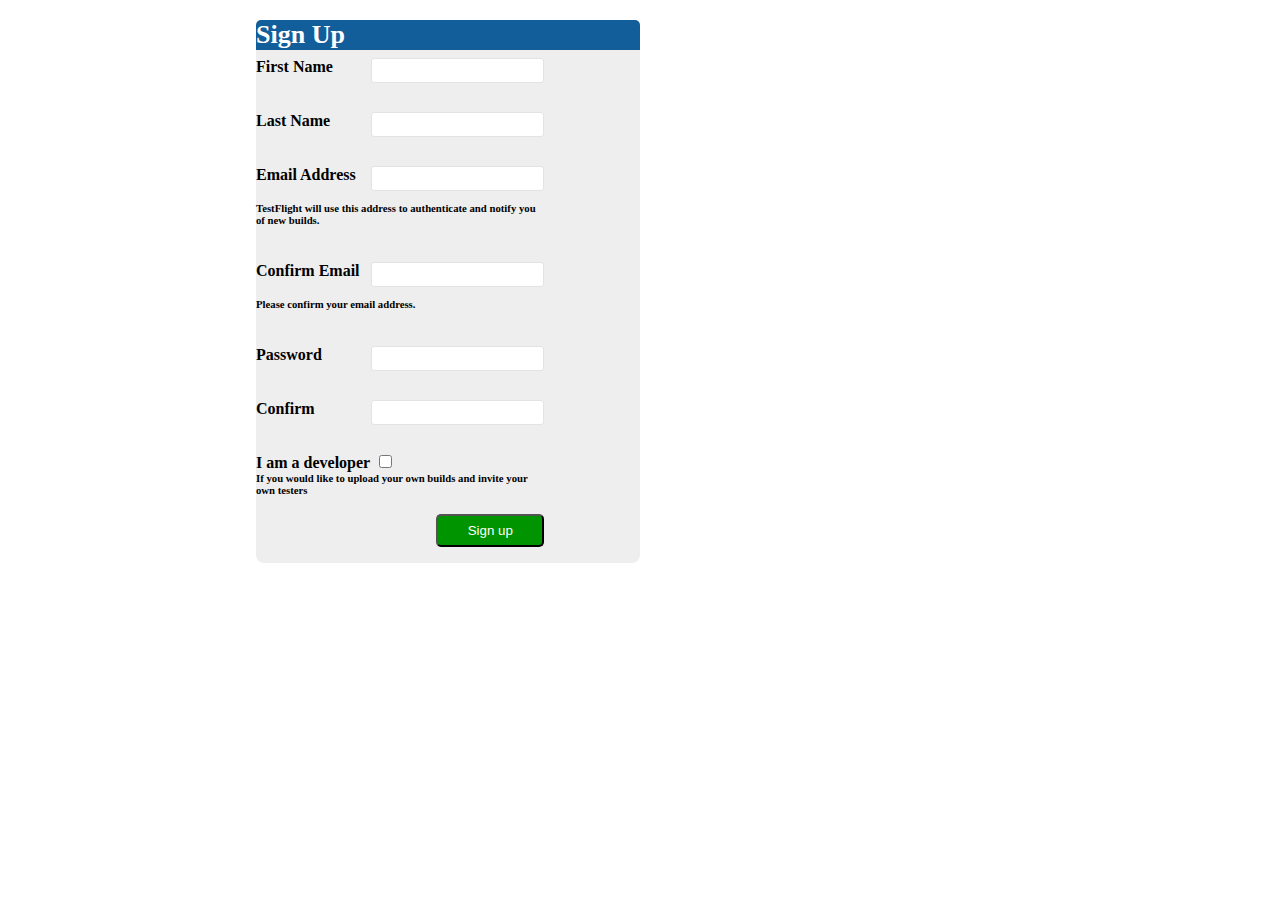
<file: index.html>
<!DOTYPE html>
<html lang="en">
    <head>
        <meta charset="UTF-8">
        <link rel="stylesheet" href="css/exam_fb_sign_up.css">
        <title>Facebook Signup</title>
    </head>
    <body>
        <div class="Sign_up">
            <form action="">
                <div class="header"><h1>Sign Up</h1></div>
                <label><b>First Name</b></label> <input class="insert_style" type="text" size="30"><br/>
                <br/><br/>
                <label><b>Last Name</b></label> <input class="insert_style" type="text" name="Last Name" size="30"><br/>
                <br/><br/>
                <label><b>Email Address</b></label> <input class="insert_style" type="text" name="Email Address" size="30"><br/><br>
                <h6>TestFlight will use this address to authenticate and notify          you <br/> of new builds.</h6>

                <br/><br/>
                <label><b>Confirm Email</b></label> <input class="insert_style" type="text" size="30"><br/>
                <br>
                <h6>Please confirm your email address.</h6>
                <br/><br/>
                <label><b>Password</b></label> <input class="insert_style" type="password" name="password" size="30"><br/>
                <br/><br/>
                <label><b>Confirm</b></label> <input class="insert_style" type="password" size="30"><br/>
                <br/><br/>
                <b>I am a developer</b> <input class="chk"           type="checkbox">
                <br>
                <h6>If you would like to upload your own builds and invite your<br/> own testers</h6><br>
                
                <input class="creat_button" type="submit" value="Sign up">
                
            </form>
        </div>
        
        
        
        
        
    </body>
</html>
</file>
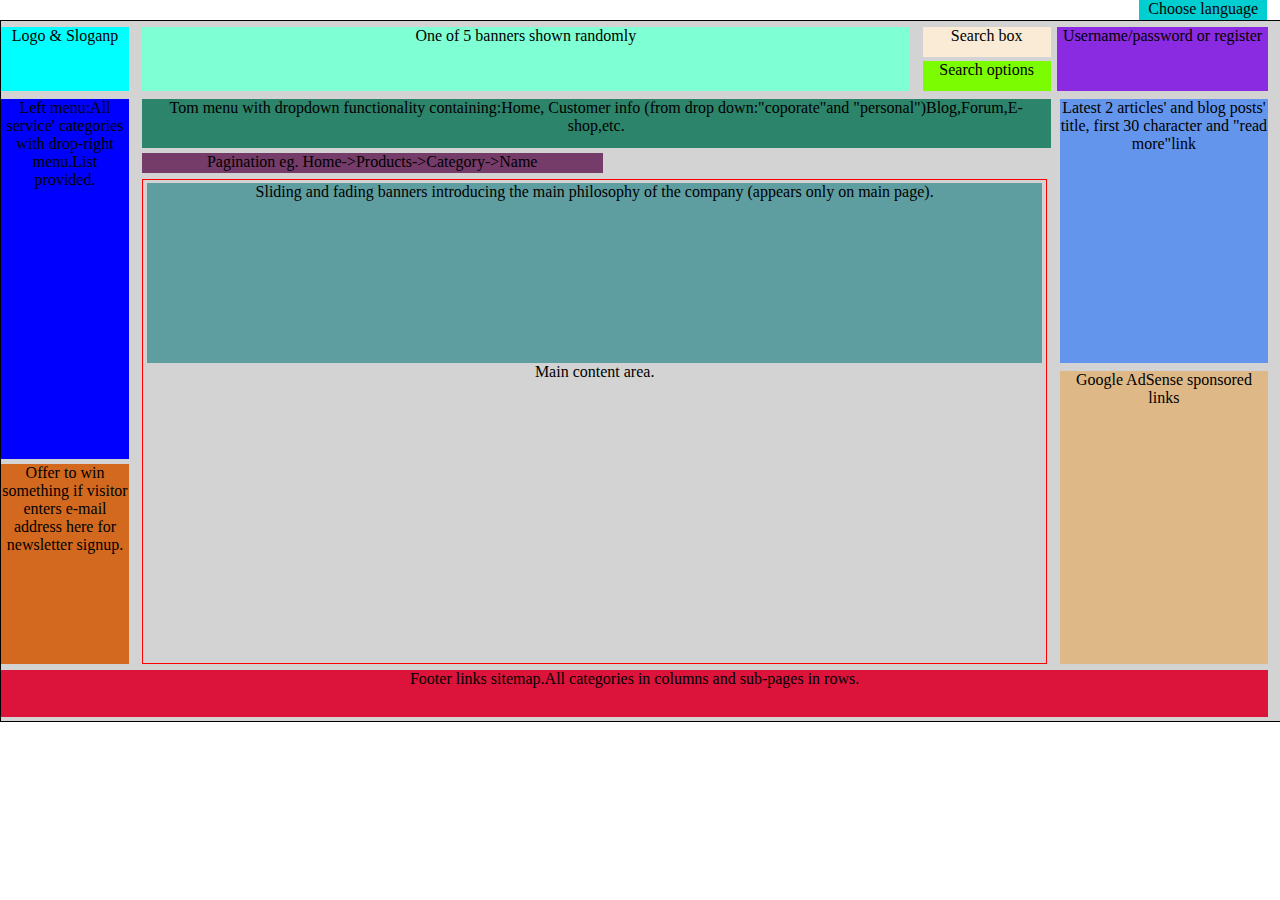
<file: Layout/index.html>
<!DOCTYPE html>
<html lang="en">
    <head>
        <meta charset="UTF-8">
        <link rel="stylesheet" href="css/Exam_layout.css">
    </head>
    <body>
        <div class="s_logo text">Choose language
</div>
        <div class="content">
            <div class="logo text"><p>Logo & Sloganp</div>
            
            <div class="banner text">One of 5 banners shown randomly</div>
            
            <div class="search_box text">Search box</div>
            
            <div class="search_option text">Search options</div>
            
            
            <div class="user_name text">Username/password or register</div>
            
            <div class="left_menu text">Left menu:All service' categories with drop-right menu.List provided.</div>
            
            <div class="left_s_menu text">Offer to win something if visitor enters e-mail address here for newsletter signup.</div>
            
            <div class="mid_menu text">Tom menu with dropdown functionality containing:Home, Customer info (from drop down:"coporate"and "personal")Blog,Forum,E-shop,etc.</div>
            
            <div class="s_menu text">Pagination eg. Home->Products->Category->Name</div>
            
            <div class="right_menu text">Latest 2 articles' and blog posts' title, first 30 character and "read more"link</div>
            
            <div class="right_s_menu text">Google
AdSense
sponsored
links</div>
            
            <div class="main_content text">
                <div class="mid_banner text">Sliding and fading banners introducing the main philosophy of the company (appears only on main page).</div>
                Main content area.
            </div>
            <div class="footer text">Footer links sitemap.All categories in columns and sub-pages in rows.</div>
        
            
            
        </div>
        
        
    </body>
</html>
</file>
<file: css/exam_fb_sign_up.css>
*{margin: 0; padding: 0;}
.sign_up{
        min-height: 543px;
    width: 30%;
    margin-left: 20%;
    background-color: #EEEEEE;
    border-radius: 8px;
    margin-top: 20px;
}
.insert_style{
      height: 25px;
    width: 45%;
    float: right;
    margin-right: 25%;
    border-radius: 3px;
    border: 1px solid #E3E3E3;
}

.chk{
    margin-left: 1.3%;
    border: 1px solid #C4C7CB;
}

.header{
    min-height: 5px;
    width: 100%;
    background-color: #125E9A;
    margin-bottom: 8px;
    border-top-left-radius: 5px;
    border-top-right-radius: 5px;
    font-size: 13px;
    color: white;
}

.creat_button{
        min-height: 33px;
    width: 28%;
    background-color: #009400;
    color: white;
    float: right;
    margin-right: 25%;
    border-radius: 5px;
}
</file>
<file: Layout/css/Exam_layout.css>
*{margin: 0;padding: 0;}

.s_logo{
    min-height: 20px;
    width: 10%;
    background-color: darkturquoise;
    float: right;    
    margin-right: 1%;}

.content{
    min-height: 700px;
    width: 100%;
    background-color: lightgrey;
    float: left;
    border: 1px solid black;}

.logo{
    min-height: 64px;
    width: 10%;
    background-color: aqua;
    float: left;
    margin-top: 6px;}

.banner{
    min-height: 64px;
    width: 60%;
    background-color: aquamarine;
    margin-left: 1%;
    margin-top: 6px;
    float: left;}

.search_box{
    min-height:30px;
    width: 10%;background-color: antiquewhite;
    margin-top: 6px;
    float: right;
    margin-right: 18% }

.search_option{
    min-height:30px;
    width: 10%;
    background-color: lawngreen;    
    margin-top: 4px;
    float: right;
    margin-right: 18%; }

.user_name{
    min-height: 64px;
    width: 16.5%;
    background-color: blueviolet;    
    float: right;
    margin-right: 1%;
    margin-top: -64px;}

.left_menu{
    min-height: 360px;
    width: 10%;
    background-color: blue;
    margin-top: 78px;}

.left_s_menu{
    min-height: 200px;
    width: 10%;
    background-color:chocolate ;
    margin-top: 5px;}

.mid_menu{    
    min-height: 49px;
    width: 71%;
    background-color: #2c846a;
    float: left;
    margin-left: 11%;
    margin-top: -565px;}

.s_menu{    
    min-height: 20px;
    width: 36%;
    background-color: #753b69;
    margin-left: 11%;
    margin-top: -511px;}

.main_content{   
    min-height: 483px;
    width: 70.6%;
    border: 1px solid red;
    margin-left: 11%;
    margin-top: 6px;}

.mid_banner{    
    min-height: 180px;
    width: 99%;
    background-color: cadetblue;
   
    margin-top: 3px;
    margin-left: 0.5%;}

.right_menu{   
    min-height: 264px;
    width: 16.3%;
    background-color: cornflowerblue;
    float: right;
    margin-top: -565px;
    margin-right: 1%;}

.right_s_menu{    
    min-height: 293px;
    width: 16.3%;
    background-color: burlywood;
    
    float: right;
    margin-top: -293px;
    margin-right: 1%;}

.footer{    
    min-height: 47px;
    width: 99%;
    background-color: crimson;
    margin-top: 6px;}
.text{
    text-align:center;
}
</file>
